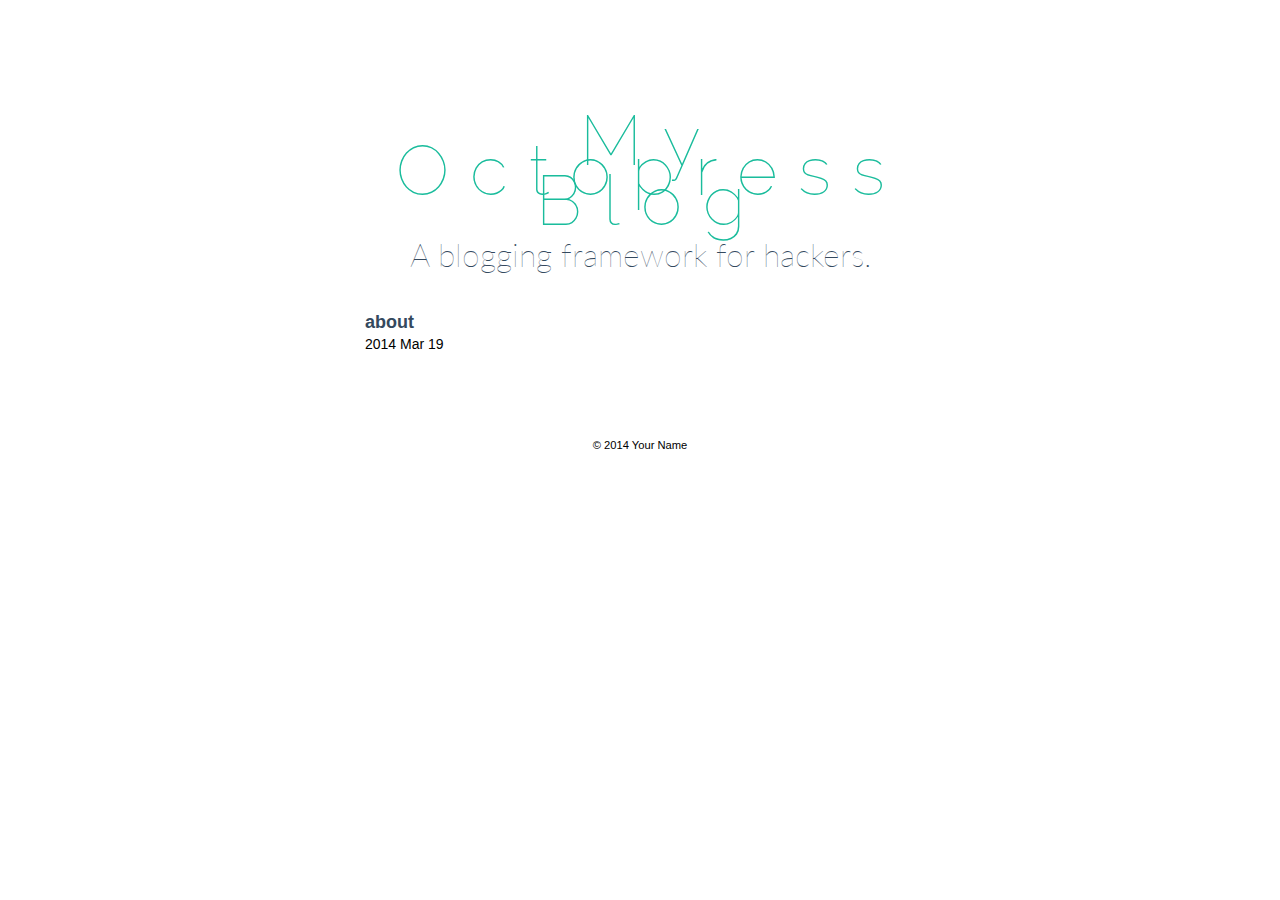
<file: index.html>
<!DOCTYPE HTML>
<html lang="en-GB">
<head>
	<meta charset="utf-8">
	<title>writing.deeeet.com  | My Octopress Blog</title>

	<meta name="author" content="Your Name">

<meta name="description" content=" about 2014 Mar 19 "> <meta name="keywords" content="">

	<meta name="viewport" content="width=device-width, initial-scale=1, maximum-scale=1">

	<link href="/atom.xml" rel="alternate" title="My Octopress Blog" type="application/atom+xml">
	<link rel="canonical" href="">
	<link href="/favicon.png" rel="shortcut icon">
	<link href="/stylesheets/screen.css" media="screen, projection" rel="stylesheet" type="text/css">
	<!--[if lt IE 9]><script src="//html5shiv.googlecode.com/svn/trunk/html5.js"></script><![endif]-->
	<script src="//ajax.googleapis.com/ajax/libs/jquery/1.7.2/jquery.min.js"></script>
	

</head>



<body>
	<header id="header" class="inner"><h1><a href="/">My Octopress Blog</a></h1>
<span class="tagline">A blogging framework for hackers.</span>
<!-- <nav id="main-nav"><ul>
	<li><a href="/about">About</a></li>
	<li><a href="/archives">Archives</a></li>
	<li><a href="/contact">Contact</a></li>
</ul>
</nav> -->
<!-- <nav id="mobile-nav"> -->
<!-- 	<div class="alignleft menu"> -->
<!-- 		<a class="button">Menu</a> -->
<!-- 		<div class="container"><ul>
	<li><a href="/about">About</a></li>
	<li><a href="/archives">Archives</a></li>
	<li><a href="/contact">Contact</a></li>
</ul>
</div> -->
<!-- 	</div> -->
<!-- </nav> -->


</header>

	<div id="content" class="inner">
	
<article>
	<h3><a href="/blog/2014/03/19/about/">about</a></h3>
	<div class="meta">
		<span class="date">2014 Mar 19 </span>
		<span class="tags">

</span>
	</div>
</article>


</div>
	<footer id="footer" class="inner"><br>
<br>
<br>
<br>
&copy; 2014

    Your Name

</footer>
	<script src="/javascripts/slash.js"></script>
<script src="/javascripts/hyphenator.js"></script>







</body>
<script>
  $(document).ready(function() {
  // Make images center
  $('p:has(img)').css('text-align', 'center');
  });
</script>
</html>
</file>
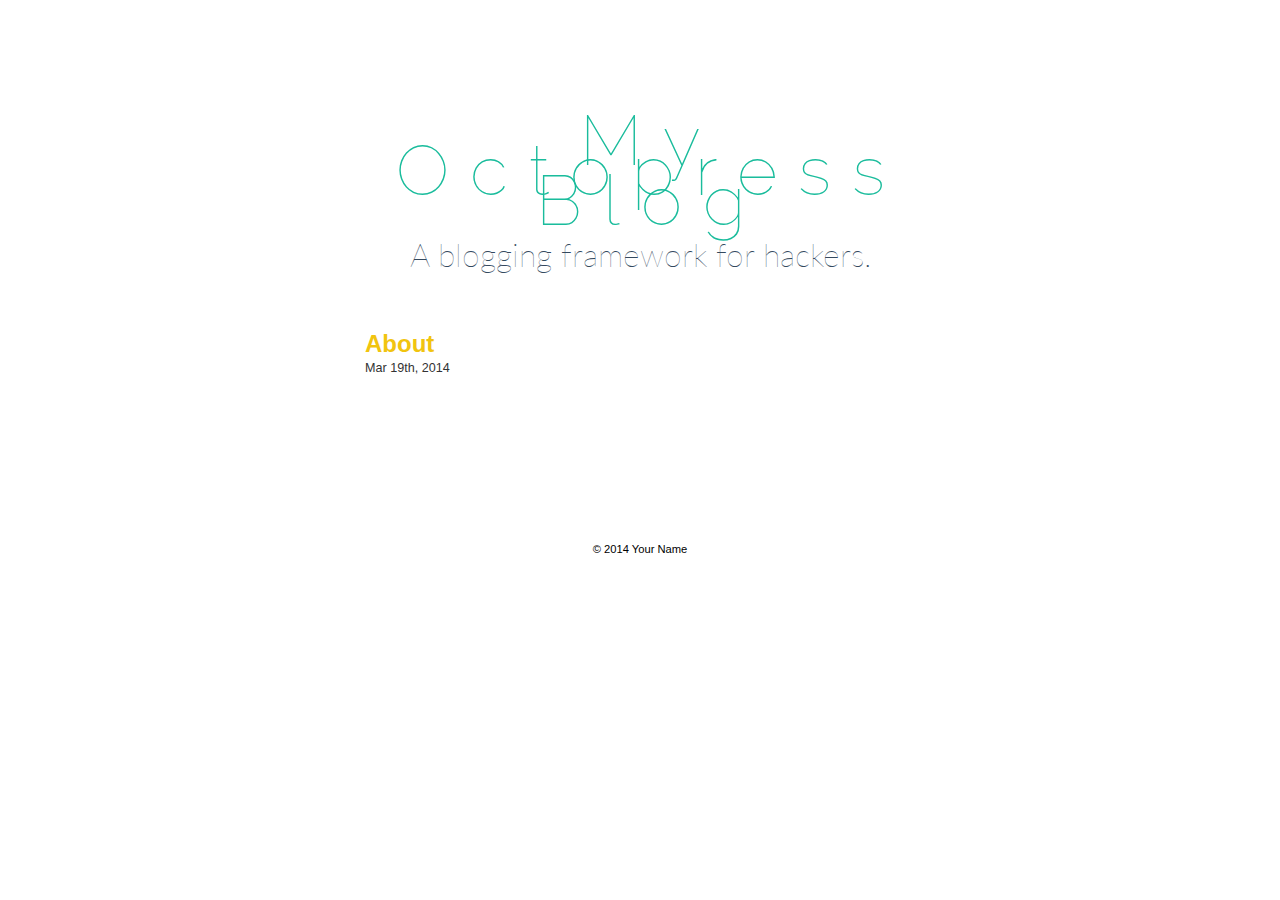
<file: blog/index.html>
<!DOCTYPE HTML>
<html lang="en-GB">
<head>
	<meta charset="utf-8">
	<title>A blogging framework for hackers.  | My Octopress Blog</title>

	<meta name="author" content="Your Name">

<meta name="description" content=" "> <meta name="keywords" content="">

	<meta name="viewport" content="width=device-width, initial-scale=1, maximum-scale=1">

	<link href="/atom.xml" rel="alternate" title="My Octopress Blog" type="application/atom+xml">
	<link rel="canonical" href="">
	<link href="/favicon.png" rel="shortcut icon">
	<link href="/stylesheets/screen.css" media="screen, projection" rel="stylesheet" type="text/css">
	<!--[if lt IE 9]><script src="//html5shiv.googlecode.com/svn/trunk/html5.js"></script><![endif]-->
	<script src="//ajax.googleapis.com/ajax/libs/jquery/1.7.2/jquery.min.js"></script>
	

</head>



<body>
	<header id="header" class="inner"><h1><a href="/">My Octopress Blog</a></h1>
<span class="tagline">A blogging framework for hackers.</span>
<!-- <nav id="main-nav"><ul>
	<li><a href="/about">About</a></li>
	<li><a href="/archives">Archives</a></li>
	<li><a href="/contact">Contact</a></li>
</ul>
</nav> -->
<!-- <nav id="mobile-nav"> -->
<!-- 	<div class="alignleft menu"> -->
<!-- 		<a class="button">Menu</a> -->
<!-- 		<div class="container"><ul>
	<li><a href="/about">About</a></li>
	<li><a href="/archives">Archives</a></li>
	<li><a href="/contact">Contact</a></li>
</ul>
</div> -->
<!-- 	</div> -->
<!-- </nav> -->


</header>

	<div id="content" class="inner">


    <article class="post">
	<header>
		<h2 class="title">
			
			<a href="/blog/2014/03/19/about/">
			
				About</a>
		</h2>
		<div class="meta date">








  


<time datetime="2014-03-19T16:32:46+09:00" pubdate data-updated="true">Mar 19<span>th</span>, 2014</time></div>
	</header>
	<div class="entry-content">
		

		
		
	</div>

</article>

<nav id="pagenavi">
    
    
</nav>
</div>
	<footer id="footer" class="inner"><br>
<br>
<br>
<br>
&copy; 2014

    Your Name

</footer>
	<script src="/javascripts/slash.js"></script>
<script src="/javascripts/hyphenator.js"></script>







</body>
<script>
  $(document).ready(function() {
  // Make images center
  $('p:has(img)').css('text-align', 'center');
  });
</script>
</html>
</file>
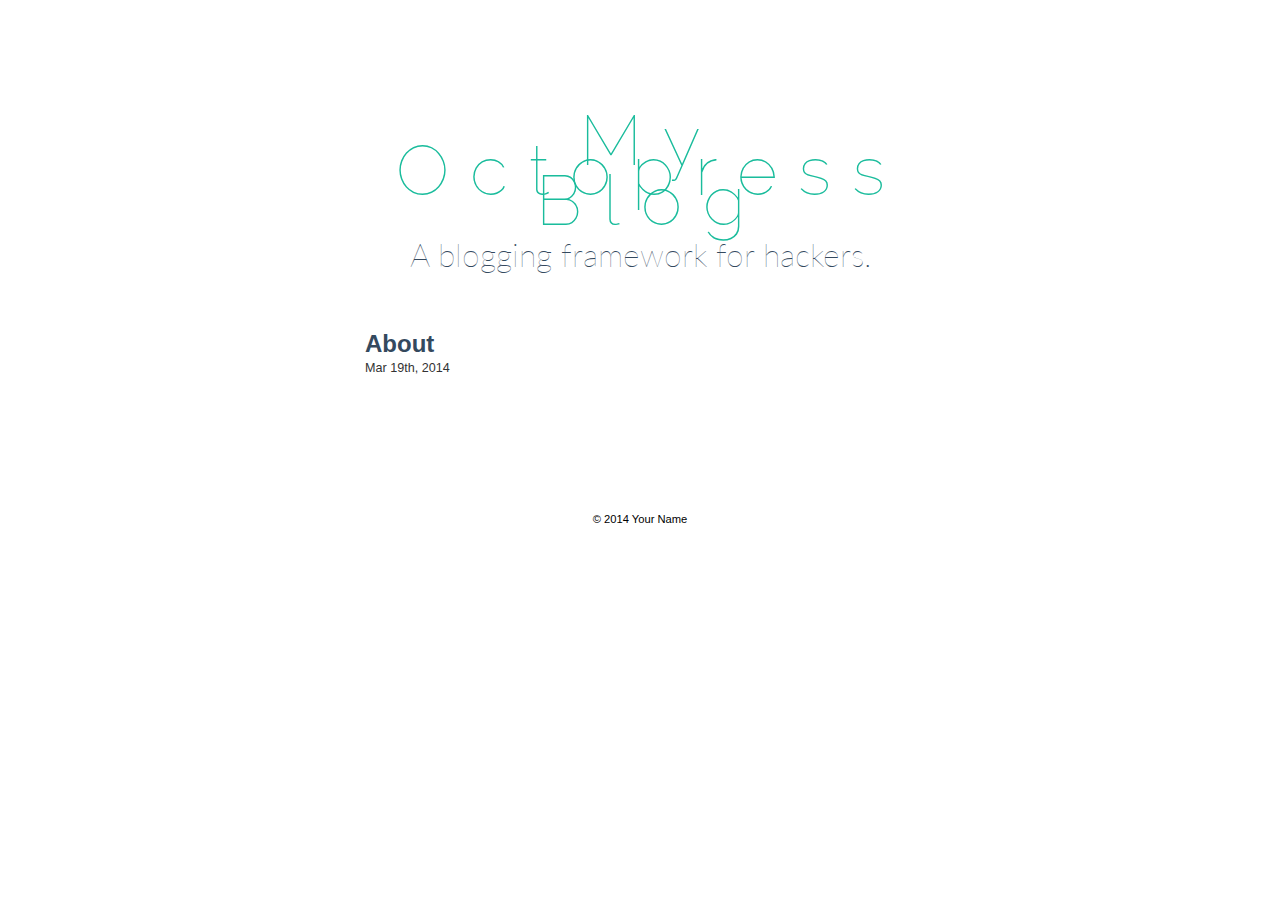
<file: blog/2014/03/19/about/index.html>
<!DOCTYPE HTML>
<html lang="en-GB">
<head>
	<meta charset="utf-8">
	<title>about  | My Octopress Blog</title>

	<meta name="author" content="Your Name">

<meta name="description" content="
"> <meta name="keywords" content="">

	<meta name="viewport" content="width=device-width, initial-scale=1, maximum-scale=1">

	<link href="/atom.xml" rel="alternate" title="My Octopress Blog" type="application/atom+xml">
	<link rel="canonical" href="">
	<link href="/favicon.png" rel="shortcut icon">
	<link href="/stylesheets/screen.css" media="screen, projection" rel="stylesheet" type="text/css">
	<!--[if lt IE 9]><script src="//html5shiv.googlecode.com/svn/trunk/html5.js"></script><![endif]-->
	<script src="//ajax.googleapis.com/ajax/libs/jquery/1.7.2/jquery.min.js"></script>
	

</head>



<body>
	<header id="header" class="inner"><h1><a href="/">My Octopress Blog</a></h1>
<span class="tagline">A blogging framework for hackers.</span>
<!-- <nav id="main-nav"><ul>
	<li><a href="/about">About</a></li>
	<li><a href="/archives">Archives</a></li>
	<li><a href="/contact">Contact</a></li>
</ul>
</nav> -->
<!-- <nav id="mobile-nav"> -->
<!-- 	<div class="alignleft menu"> -->
<!-- 		<a class="button">Menu</a> -->
<!-- 		<div class="container"><ul>
	<li><a href="/about">About</a></li>
	<li><a href="/archives">Archives</a></li>
	<li><a href="/contact">Contact</a></li>
</ul>
</div> -->
<!-- 	</div> -->
<!-- </nav> -->


</header>

	<div id="content" class="inner"><article class="post">
	<header>
		<h2 class="title">About</h2>
		<div class="meta date">








  


<time datetime="2014-03-19T16:32:46+09:00" pubdate data-updated="true">Mar 19<span>th</span>, 2014</time></div>
	</header>
	<div class="entry-content">
</div>

</article>

	
	<div class="share">
	  <!-- <ul> -->
	  <!--   <li>
  <a href="https://twitter.com/intent/tweet?text=about by @&url=http://MikaYamamoto.github.io/blog/2014/03/19/about/" title="Share about on Twitter">
    <img src="/images/social/twitter.png" />
  </a>
</li>
 -->
	  <!--   <li>
  <a href="https://www.facebook.com/sharer.php?u=http://MikaYamamoto.github.io/blog/2014/03/19/about/" title="Share about on Facebook">
    <img src="/images/social/facebook.png" />
  </a>
</li>
 -->
	  <!--   <li>
  <a href="https://plus.google.com/share?url=http://MikaYamamoto.github.io/blog/2014/03/19/about/" title="Share about on Google Plus">
    <img src="/images/social/google.png" />
  </a>
</li>
 -->
	  <!-- </ul> -->
	</div>



</div>
	<footer id="footer" class="inner"><br>
<br>
<br>
<br>
&copy; 2014

    Your Name

</footer>
	<script src="/javascripts/slash.js"></script>
<script src="/javascripts/hyphenator.js"></script>







</body>
<script>
  $(document).ready(function() {
  // Make images center
  $('p:has(img)').css('text-align', 'center');
  });
</script>
</html>
</file>
<file: stylesheets/screen.css>
@import url("http://fonts.googleapis.com/css?family=Raleway:100");@import url("http://fonts.googleapis.com/css?family=Lato:100,300,400,700");*{margin:0;padding:0}body{font-family:"HelveticaNeue-Light","Helvetica Neue Light","Helvetica Neue",Helvetica,Arial,"Lucida Grande",sans-serif;font-size:14px;font-weight:300;line-height:1.5;background:#fff}@media screen and (max-width: 1040px){body{margin:0 20px}}@media screen and (max-width: 600px){body{font-size:13px;margin:0 20px}}h1{font-size:20px}h2{font-size:19px}a{text-decoration:none;color:#f1c40f;-webkit-transition:border .25s linear;-moz-transition:border .25s linear;-ms-transition:border .25s linear;transition:border .25s linear;outline:none}a:hover{text-decoration:none}h3{font-size:18px;line-height:1.2;margin:-1em 0 0 0;font-weight:normal;display:block}@media screen and (max-width: 620px){h3{font-size:15px}}h3 a{color:#34495e;font-weight:bold;-webkit-transition:color 0.3s;-moz-transition:color 0.3s;-o-transition:color 0.3s;transition:color 0.3s}h3 a:hover{color:#f1c40f;border-bottom:none}a.category{color:#3498db}.alignleft{float:left}.alignright{float:right}.clearfix{*zoom:1}.clearfix:after{content:"";display:table;clear:both}.inner{width:550px;margin:0 auto}@media screen and (max-width: 1040px){.inner{width:100%}}.pullquote-right:before,.pullquote-left:before{padding:0;border:none;content:attr(data-pullquote);float:right;width:45%;margin:.5em 0 1em 1.5em;position:relative;top:7px;font-size:1.0em;line-height:1.45em}.pullquote-left:before{float:left;margin:.5em 1.5em 1em 0}#header{height:30px;padding:30px 0;margin-top:80px;margin-bottom:120px;text-align:center;font-size:20px;line-height:30px}@media screen and (max-width: 1040px){#header{margin-bottom:0;height:auto;position:relative;padding-bottom:10px}}@media screen and (max-width: 600px){#header{margin-bottom:0}}#header a{color:#1abc9c;-webkit-transition:color 0.3s;-moz-transition:color 0.3s;-o-transition:color 0.3s;transition:color 0.3s}#header a:hover{color:#1dd2af;border-bottom:none}#header h1{margin:15px 0 25px;font-family:"Raleway";font-weight:100;font-size:70px;letter-spacing:0.3em;padding-left:0.3em}@media screen and (max-width: 1040px){#header h1{float:none}}#header .tagline{margin-top:15px;font-family:"Lato";font-weight:100;font-size:32px;color:#34495e}@media screen and (max-width: 1040px){#header .tagline{float:none}}#pagenavi{padding:20px 0;height:20px;line-height:20px;position:relative}#pagenavi .prev,#pagenavi .next{position:absolute}#pagenavi .prev{left:0}#pagenavi .next{right:0}#pagenavi .center{text-align:center;width:100%;display:block}@media screen and (max-width: 400px){#pagenavi .center{display:none}}article{padding-top:40px;position:relative}article header{margin-bottom:1.5em}article h2.title{font-size:24px;font-weight:bold;line-height:1.2;margin-left:0px;text-align:left;border-bottom:0px;color:#34495e}@media screen and (max-width: 620px){article h2.title{font-size:18px}}article .entry-content{line-height:1.5;text-align:justify}article .entry-content a:hover{text-decoration:none}article .entry-content p,article .entry-content li{color:#555}article .entry-content p{margin-bottom:1.5em}article .entry-content blockquote,article .entry-content ul,article .entry-content ol,article .entry-content dl,article .entry-content table,article .entry-content iframe,article .entry-content h1,article .entry-content h2,article .entry-content h3,article .entry-content h4,article .entry-content h5,article .entry-content h6,article .entry-content .video-container{margin-top:1.5em;margin-bottom:0em}article .entry-content blockquote p,article .entry-content ul p,article .entry-content ol p,article .entry-content dl p,article .entry-content table p,article .entry-content iframe p,article .entry-content h1 p,article .entry-content h2 p,article .entry-content h3 p,article .entry-content h4 p,article .entry-content h5 p,article .entry-content h6 p,article .entry-content .video-container p{margin-bottom:0em}article .entry-content ul,article .entry-content ol,article .entry-content dl{margin-left:20px}article .entry-content ul ul,article .entry-content ul ol,article .entry-content ul dl,article .entry-content ol ul,article .entry-content ol ol,article .entry-content ol dl,article .entry-content dl ul,article .entry-content dl ol,article .entry-content dl dl{margin-top:0}article .entry-content strong{font-weight:bold}article .entry-content em{font-style:italic}article .entry-content p{margin-top:10px}article .entry-content h2{font-weight:100;color:#555;border-bottom:1px solid #e5e5e5;position:relative;padding-bottom:4px}article .entry-content img,article .entry-content video{max-width:100%;height:auto;-webkit-border-radius:5px;-moz-border-radius:5px;border-radius:5px;-webkit-border-radius:5px;-moz-border-radius:5px;border-radius:5px;-webkit-box-shadow:0 0 15px rgba(0,0,0,0.35);-moz-box-shadow:0 0 15px rgba(0,0,0,0.35);box-shadow:0 0 15px rgba(0,0,0,0.35);border-bottom:0px}article .entry-content blockquote{background:#fff;border-left:5px solid #f5f5f5;padding:5px 15px;margin-top:1px}article .entry-content blockquote p{color:#999;font-size:0.9em}article .entry-content blockquote>p:first-of-type{margin-top:0}article .entry-content iframe{border:none}article .entry-content table{background:#f5f5f5;border:1px solid #ccc;border-spacing:0;margin-top:10px}article .entry-content table th{background:#ccc;padding:0 15px}article .entry-content table td{text-align:center}article .entry-content table tr:nth-of-type(2n){background:#d5d5d5}article .entry-content .caption{display:block;font-size:0.9em;color:#999;padding-left:25px;position:relative}article .entry-content .video-container{position:relative;padding-bottom:56.25%;padding-top:30px;height:0;overflow:hidden}article .entry-content .video-container iframe,article .entry-content .video-container object,article .entry-content .video-container embed{position:absolute;top:0;left:0;width:100%;height:100%;margin-top:0}.share{padding:15px 0;text-align:center}@media screen and (max-width: 620px){.share{padding-left:0px}}.share ul{list-style:none}.share ul li{display:inline;padding:0 2px}.share ul li a:link,.share ul li a:visited{border:none}.post .meta{font-size:0.9em;color:#333}@media screen and (max-width: 620px){.post .meta{width:auto}}.post .meta a{text-decoration:none;color:#333;-webkit-transition:border .25s linear;-moz-transition:border .25s linear;-ms-transition:border .25s linear;transition:border .25s linear;outline:none}.post .meta a:link,.post .meta a:visited{border-bottom:1px solid rgba(191,2,34,0)}.post .meta a:hover{border-bottom:1px solid #bf0222}@media screen and (max-width: 620px){.post .meta .date,.post .meta .tags,.post .meta .comments{display:-moz-inline-stack;display:inline-block;vertical-align:middle;*vertical-align:auto;zoom:1;*display:inline;margin-right:30px}}.archives{padding:40px 0 1.5em}@media screen and (max-width: 600px){.archives h2{font-size:9px}}.archives article{margin-left:200px;padding:0}.archives article:first-of-type h3{margin:0}@media screen and (max-width: 600px){.archives article{margin-left:0}.archives article:first-of-type h3{margin:1.2em 0 0 0}}.archives article .meta{color:#999;font-size:0.9em;line-height:200}.archives article .meta a{color:#999;-webkit-transition:0.3s;-moz-transition:0.3s;-o-transition:0.3s;transition:0.3s}.archives article .meta a:hover{color:#333}#comment{margin-bottom:1.5em}#comment h2.title{font-size:25px;font-weight:300;line-height:35px;margin-bottom:20px}footer{padding:15px 0;text-align:center;font-size:0.8em}article code,article pre{background:#f5f5f5;border:1px solid #f5f5f5;font-family:monospace;color:#555}article code{font-size:0.9em;padding:0px 3px;margin:1px 3px;-webkit-border-radius:5px;-moz-border-radius:5px;-ms-border-radius:5px;-o-border-radius:5px;border-radius:5px}article pre{font-size:1 / 0.9em;line-height:1.5;margin-top:10px;padding:5px 15px;overflow-x:auto;-webkit-border-radius:5px;-moz-border-radius:5px;-ms-border-radius:5px;-o-border-radius:5px;border-radius:5px}article pre code{background:none;border:none;padding:0;margin:0;-webkit-border-radius:0;-moz-border-radius:0;-ms-border-radius:0;-o-border-radius:0;border-radius:0}figure.code{background:#f5f5f5;border:1px solid #f5f5f5;margin-top:3px;margin-bottom:1.5em;padding:5px 15px;-webkit-border-radius:5px;-moz-border-radius:5px;-ms-border-radius:5px;-o-border-radius:5px;border-radius:5px}figure.code figcaption{font-size:0.9em;position:relative}figure.code figcaption span{margin:-5px -15px 0;padding:5px 15px;display:none;background:-webkit-gradient(linear, 50% 0%, 50% 100%, color-stop(0%, #f5f5f5), color-stop(100%, #f5f5f5));background:-webkit-linear-gradient(top, #f5f5f5,#f5f5f5);background:-moz-linear-gradient(top, #f5f5f5,#f5f5f5);background:-o-linear-gradient(top, #f5f5f5,#f5f5f5);background:linear-gradient(top, #f5f5f5,#f5f5f5)}figure.code figcaption span:empty{display:none}figure.code figcaption a{position:absolute;top:5px;right:0}figure.code code,figure.code pre{background:none;border:none;padding:0;margin:0;-webkit-border-radius:0;-moz-border-radius:0;-ms-border-radius:0;-o-border-radius:0;border-radius:0}figure.code .highlight{overflow-x:auto}figure.code .line-numbers{display:none;border-right:1px solid #f5f5f5;font-family:monospace;padding-right:15px;text-align:right}figure.code table{border:none;text-align:left;margin-top:0}figure.code table td{text-align:left}figure.code td.code{width:100%;padding-left:5px;overflow-x:auto}.entry-content .gist{background:#f5f5f5;color:#333;padding:30px 15px 5px;margin-top:10px;border:1px solid #f5f5f5;position:relative;overflow:hidden;-webkit-border-radius:5px;-moz-border-radius:5px;-ms-border-radius:5px;-o-border-radius:5px;border-radius:5px}.entry-content .gist .gist-file{margin:0}.entry-content .gist .gist-file .gist-data{background:none;border:none}.entry-content .gist .gist-file .gist-data pre{font:0.9em monospace;line-height:1.5}.entry-content .gist .gist-file .gist-meta{font:300 0.9em "HelveticaNeue-Light","Helvetica Neue Light","Helvetica Neue",Helvetica,Arial,"Lucida Grande",sans-serif;line-height:1.5;margin:0 -16px -6px;padding:5px 15px;background:-webkit-gradient(linear, 50% 0%, 50% 100%, color-stop(0%, #f5f5f5), color-stop(100%, #f5f5f5));background:-webkit-linear-gradient(top, #f5f5f5,#f5f5f5);background:-moz-linear-gradient(top, #f5f5f5,#f5f5f5);background:-o-linear-gradient(top, #f5f5f5,#f5f5f5);background:linear-gradient(top, #f5f5f5,#f5f5f5)}.entry-content .gist .gist-file .gist-meta a{color:#960d20}.entry-content .gist .gist-file .gist-meta a:first-of-type{position:absolute;top:5px;right:15px;z-index:1}.entry-content .gist .gist-file .gist-meta a:nth-of-type(2){position:absolute;top:0;left:0;padding:5px 15px;width:100%;background:-webkit-gradient(linear, 50% 0%, 50% 100%, color-stop(0%, #f5f5f5), color-stop(100%, #f5f5f5));background:-webkit-linear-gradient(top, #f5f5f5,#f5f5f5);background:-moz-linear-gradient(top, #f5f5f5,#f5f5f5);background:-o-linear-gradient(top, #f5f5f5,#f5f5f5);background:linear-gradient(top, #f5f5f5,#f5f5f5)}figure.code .c,.gist-highlight .c{color:#93a1a1 !important;font-style:italic !important}figure.code .cm,.gist-highlight .cm{color:#93a1a1 !important;font-style:italic !important}figure.code .cp,.gist-highlight .cp{color:#93a1a1 !important;font-style:italic !important}figure.code .c1,.gist-highlight .c1{color:#93a1a1 !important;font-style:italic !important}figure.code .cs,.gist-highlight .cs{color:#93a1a1 !important;font-weight:bold !important;font-style:italic !important}figure.code .err,.gist-highlight .err{color:#dc322f !important;background:none !important}figure.code .k,.gist-highlight .k{color:#cb4b16 !important}figure.code .o,.gist-highlight .o{color:#586e75 !important;font-weight:bold !important}figure.code .p,.gist-highlight .p{color:#586e75 !important}figure.code .ow,.gist-highlight .ow{color:#2aa198 !important;font-weight:bold !important}figure.code .gd,.gist-highlight .gd{color:#586e75 !important;background-color:#f4c5b6 !important;display:inline-block}figure.code .gd .x,.gist-highlight .gd .x{color:#586e75 !important;background-color:#f1b1a4 !important;display:inline-block}figure.code .ge,.gist-highlight .ge{color:#586e75 !important;font-style:italic !important}figure.code .gh,.gist-highlight .gh{color:#93a1a1 !important}figure.code .gi,.gist-highlight .gi{color:#586e75 !important;background-color:#e5e3b5 !important;display:inline-block}figure.code .gi .x,.gist-highlight .gi .x{color:#586e75 !important;background-color:#cdd088 !important;display:inline-block}figure.code .gs,.gist-highlight .gs{color:#586e75 !important;font-weight:bold !important}figure.code .gu,.gist-highlight .gu{color:#6c71c4 !important}figure.code .kc,.gist-highlight .kc{color:#859900 !important;font-weight:bold !important}figure.code .kd,.gist-highlight .kd{color:#268bd2 !important}figure.code .kp,.gist-highlight .kp{color:#cb4b16 !important;font-weight:bold !important}figure.code .kr,.gist-highlight .kr{color:#d33682 !important;font-weight:bold !important}figure.code .kt,.gist-highlight .kt{color:#2aa198 !important}figure.code .n,.gist-highlight .n{color:#268bd2 !important}figure.code .na,.gist-highlight .na{color:#268bd2 !important}figure.code .nb,.gist-highlight .nb{color:#859900 !important}figure.code .nc,.gist-highlight .nc{color:#d33682 !important}figure.code .no,.gist-highlight .no{color:#b58900 !important}figure.code .nl,.gist-highlight .nl{color:#859900 !important}figure.code .ne,.gist-highlight .ne{color:#268bd2 !important;font-weight:bold !important}figure.code .nf,.gist-highlight .nf{color:#268bd2 !important;font-weight:bold !important}figure.code .nn,.gist-highlight .nn{color:#b58900 !important}figure.code .nt,.gist-highlight .nt{color:#268bd2 !important;font-weight:bold !important}figure.code .nx,.gist-highlight .nx{color:#b58900 !important}figure.code .vg,.gist-highlight .vg{color:#268bd2 !important}figure.code .vi,.gist-highlight .vi{color:#268bd2 !important}figure.code .nv,.gist-highlight .nv{color:#268bd2 !important}figure.code .mf,.gist-highlight .mf{color:#2aa198 !important}figure.code .m,.gist-highlight .m{color:#2aa198 !important}figure.code .mh,.gist-highlight .mh{color:#2aa198 !important}figure.code .mi,.gist-highlight .mi{color:#2aa198 !important}figure.code .s,.gist-highlight .s{color:#2aa198 !important}figure.code .sd,.gist-highlight .sd{color:#2aa198 !important}figure.code .s2,.gist-highlight .s2{color:#2aa198 !important}figure.code .se,.gist-highlight .se{color:#dc322f !important}figure.code .si,.gist-highlight .si{color:#268bd2 !important}figure.code .sr,.gist-highlight .sr{color:#2aa198 !important}figure.code .s1,.gist-highlight .s1{color:#2aa198 !important}
</file>
